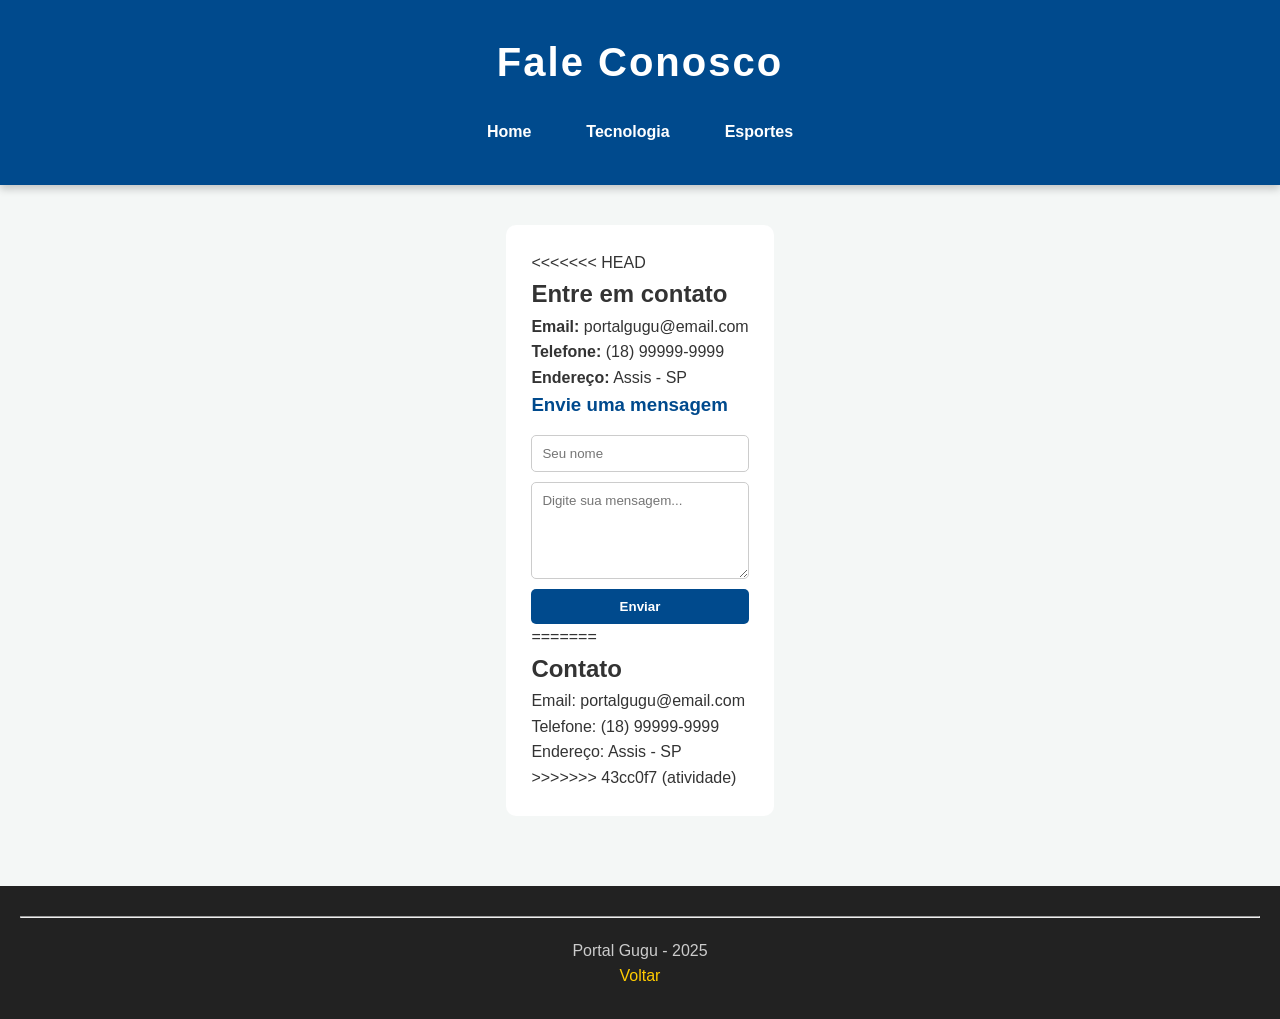
<file: contato.html>
<!DOCTYPE html>
<html lang="pt-br">

<head>
<meta charset="UTF-8">
<meta name="viewport" content="width=device-width, initial-scale=1.0">
<title>Fale Conosco</title>
<link rel="stylesheet" href="style.css">
</head>

<body>

<header>
<h1>Fale Conosco</h1>

<nav>
<a href="index.html">Home</a>
<a href="https://www.tecmundo.com.br/novidades">Tecnologia</a>
<a href="https://ge.globo.com/futebol/">Esportes</a>
</nav>

</header>

<main>

<section>
<<<<<<< HEAD

<h2>Entre em contato</h2>

<p><strong>Email:</strong> portalgugu@email.com</p>
<p><strong>Telefone:</strong> (18) 99999-9999</p>
<p><strong>Endereço:</strong> Assis - SP</p>

<!-- FORMULÁRIO -->
<h3>Envie uma mensagem</h3>

<form action="sucesso.html">

  <input type="text" placeholder="Seu nome" required>

  <textarea placeholder="Digite sua mensagem..." rows="5" required></textarea>

  <button type="submit">Enviar</button>

</form>

=======
<h2>Contato</h2>
<p>Email: portalgugu@email.com</p>
<p>Telefone: (18) 99999-9999</p>
<p>Endereço: Assis - SP</p>
>>>>>>> 43cc0f7 (atividade)
</section>

</main>

<footer>
<hr>
<p>Portal Gugu - 2025</p>
<a href="index.html">Voltar</a>
</footer>

</body>
</html>
</file>
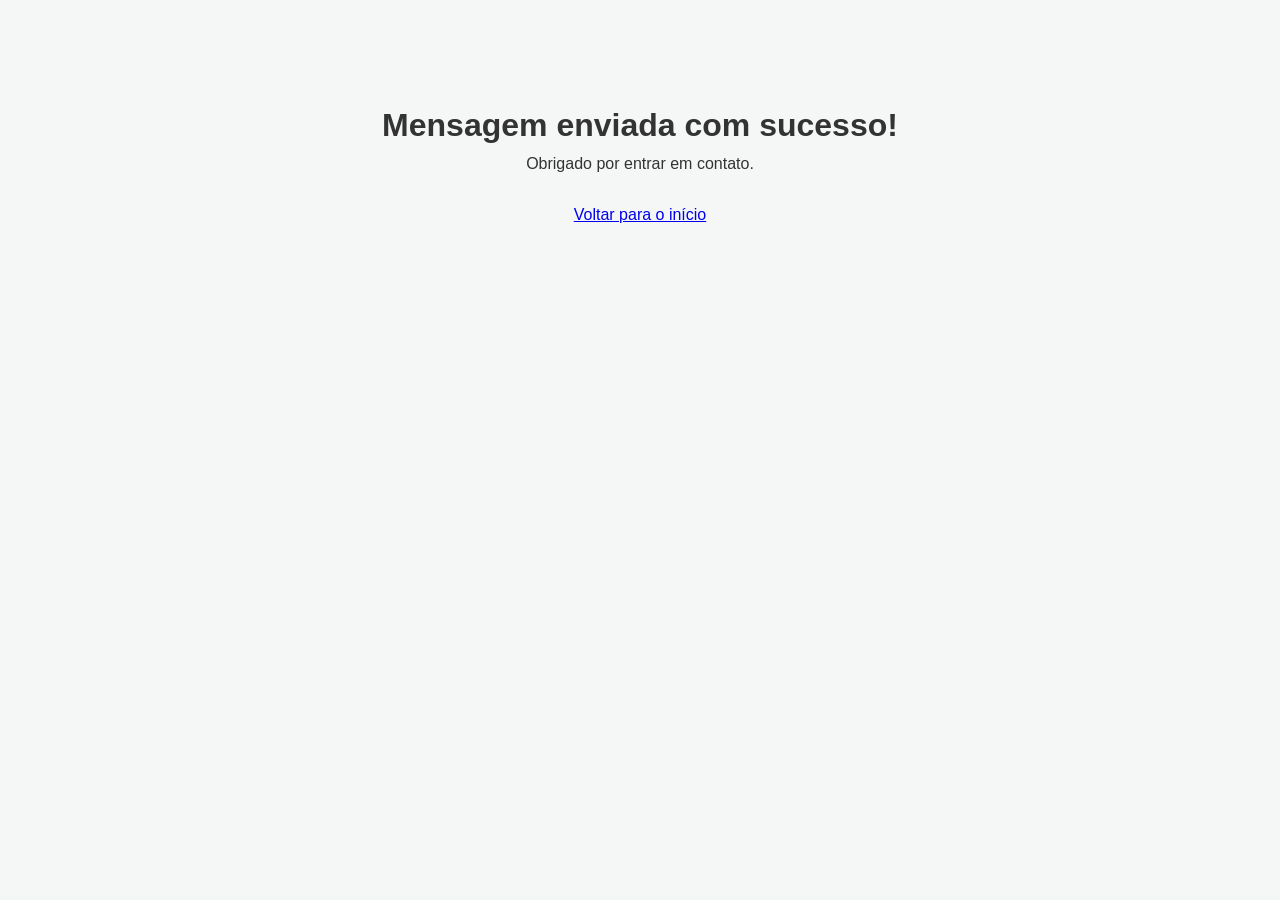
<file: sucesso.html>
<!DOCTYPE html>
<html lang="pt-br">

<head>
<meta charset="UTF-8">
<title>Mensagem enviada</title>
<link rel="stylesheet" href="style.css">
</head>

<body>

<main style="text-align: center; margin-top: 100px;">

  <h1>Mensagem enviada com sucesso! </h1>

  <p>Obrigado por entrar em contato.</p>

  <br>

  <a href="index.html">Voltar para o início</a>

</main>

</body>
</html>
</file>
<file: style.css>
* {
  margin: 0;
  padding: 0;
  box-sizing: border-box;
}

/* altura total */
html, body {
  height: 100%;
}

/* corpo */
body {
  font-family: 'Segoe UI', Arial, Helvetica, sans-serif;
  background-color: #f4f7f6;
  color: #333333;
  line-height: 1.6;

  display: flex;
  flex-direction: column;
}

/* cabeçalho */
header {
  background-color: #004a8d;
  color: #ffffff;
  padding: 30px 20px;
  box-shadow: 0px 4px 8px rgba(0, 0, 0, 0.2);
}

header h1 {
  text-align: center;
  margin-bottom: 15px;
  font-size: 2.5rem;
  letter-spacing: 2px;
}

/* navegação */
nav {
  display: flex;
  justify-content: center;
  gap: 15px;
}

nav a {
  color: #ffffff;
  text-decoration: none;
  font-weight: bold;
  padding: 10px 20px;
  border-radius: 5px;
  transition: 0.3s;
}

nav a:hover {
  background-color: #ffcc00;
  color: #004a8d;
  transform: translateY(-3px);
}

/* conteúdo */
main {
  max-width: 900px;
  margin: 40px auto;
  padding: 0 20px;
  flex: 1;
}

/* blocos */
article, section {
  background-color: #ffffff;
  padding: 25px;
  border-radius: 10px;
  margin-bottom: 30px;
}

article {
  text-align: center;
}

article h2, section h3 {
  color: #004a8d;
  margin-bottom: 15px;
}

article img {
  max-width: 100%;
  border-radius: 8px;
  margin-bottom: 15px;
}

/* lista */
section ul {
  list-style: none;
}

section ul li {
  padding: 12px 0;
  border-bottom: 1px solid #eee;
}

/*  FORMULÁRIO */
form {
  margin-top: 15px;
  display: flex;
  flex-direction: column;
  gap: 10px;
}

form input, form textarea {
  width: 100%;
  padding: 10px;
  border-radius: 5px;
  border: 1px solid #ccc;
  font-family: inherit;
}

form button {
  background-color: #004a8d;
  color: white;
  padding: 10px;
  border: none;
  border-radius: 5px;
  cursor: pointer;
  font-weight: bold;
}

form button:hover {
  background-color: #003366;
}

/* rodapé */
footer {
  background-color: #222222;
  color: #cccccc;
  text-align: center;
  padding: 30px 20px;
}

footer hr {
  margin-bottom: 20px;
}

footer a {
  color: #ffcc00;
  text-decoration: none;
}

footer a:hover {
  text-decoration: underline;
}
</file>
